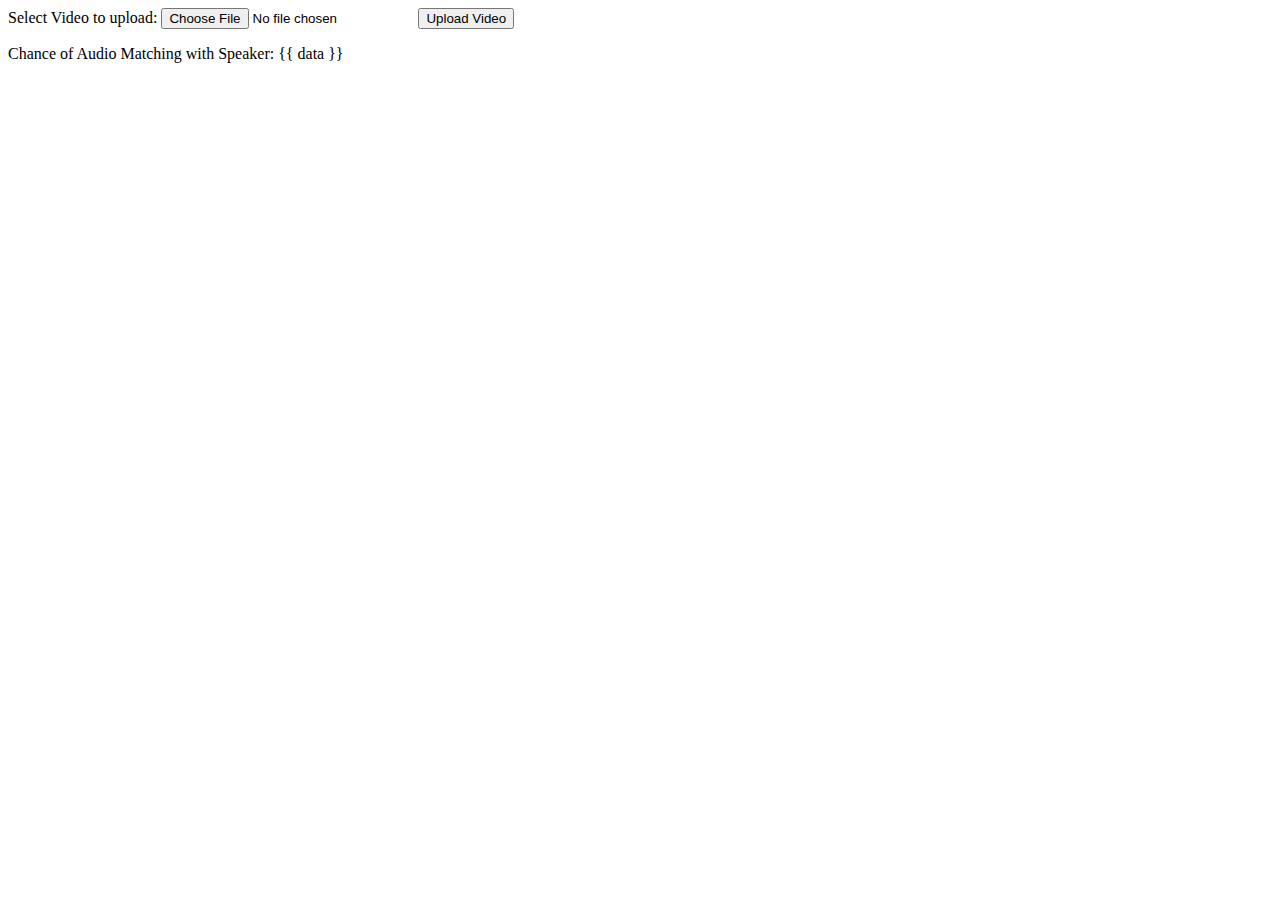
<file: templates/legacy/predict_video.html>
<!DOCTYPE html>
<html>
    <body>
    <form action="/video_results" method="post" enctype="multipart/form-data">
        Select Video to upload:
        <input type="file" name="video" id="video">
        <input type="submit" value="Upload Video" name="submit">
    </form>
    <p>Chance of Audio Matching with Speaker: {{ data }}</p>
    </body>

</html>
</file>
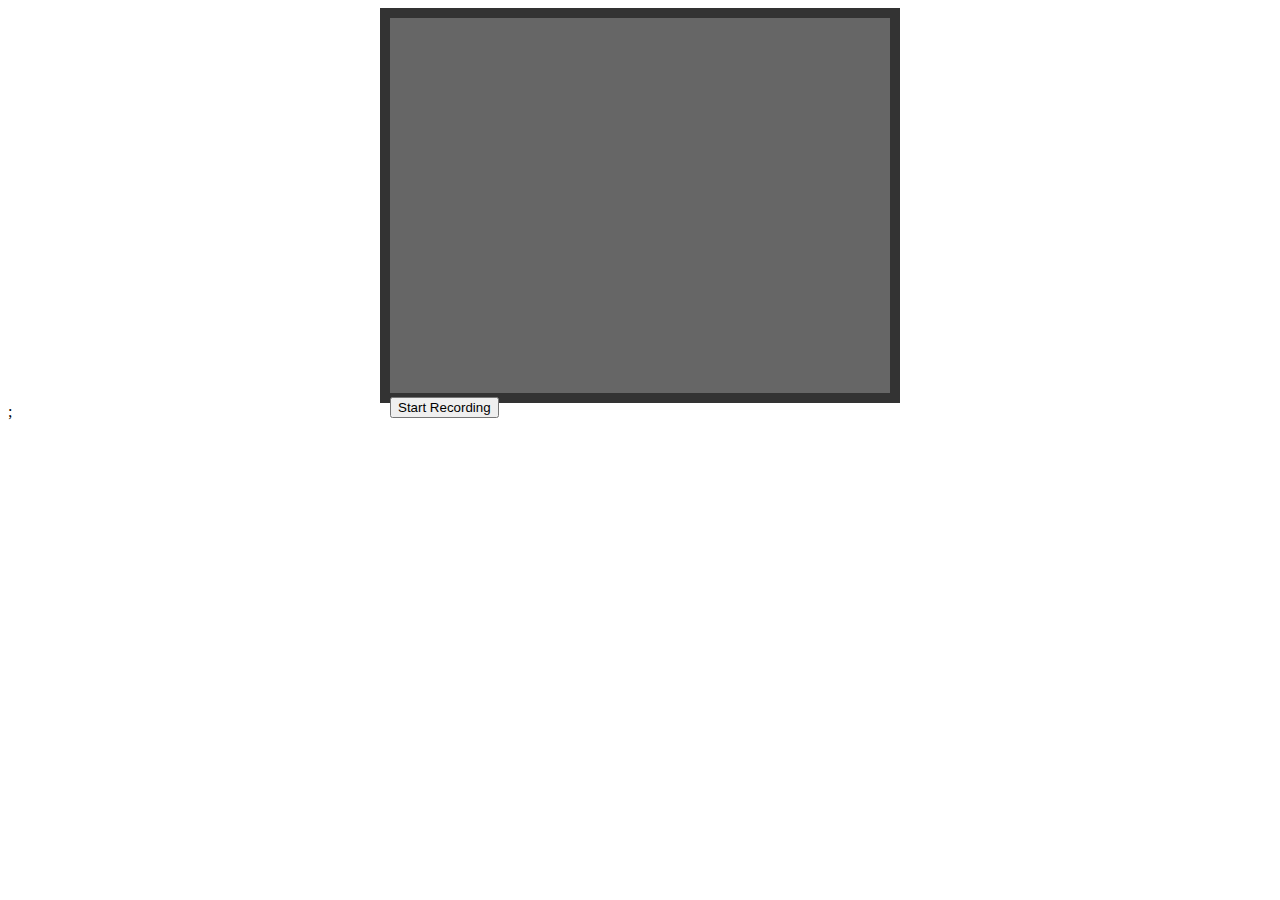
<file: templates/legacy/predict_webcam.html>
<!DOCTYPE html>
<html>
<head>
<meta charset="utf-8">
<title>Display Webcam Stream</title>
 
<style>
#container {
	margin: 0px auto;
	width: 500px;
	height: 375px;
	border: 10px #333 solid;
}
#videoElement {
	width: 500px;
	height: 375px;
	background-color: #666;
}
</style>
</head>
 
<body>
<div id="container">
	<video autoplay="true" id="videoElement">
    </video>
    <button onclick="startRecording()">Start Recording</button>
</div>
<script>
var video = document.querySelector("#videoElement");
var streamRecorder;
var webcamstream;
if (navigator.mediaDevices.getUserMedia) {
    navigator.mediaDevices.getUserMedia({ audio: true, video: true })
        .then(function (stream) {
            console.log('Stream data check::::', stream);
            video.srcObject  = stream;
            webcamstream = stream;

            var types = ["video/webm", 
             "audio/webm", 
             "video/webm\;codecs=vp8", 
             "video/webm\;codecs=daala", 
             "video/webm\;codecs=h264", 
             "audio/webm\;codecs=opus", 
             "video/mpeg",
             ];

for (var i in types) { 
  console.log( "Is " + types[i] + " supported? " + (MediaRecorder.isTypeSupported(types[i]) ? "Maybe!" : "Nope :(")); 
}

    })
    .catch(function (error) {
        console.log("Something went wrong:", error);
    });
}

function startRecording() {
    console.log('Startinmg now:', webcamstream);
    // streamRecorder = webcamstream.record();
    // setTimeout(sendStreamData, 2000);
    let recorder = new MediaRecorder(webcamstream, {
        mimeType: 'video/webm'
    });
    let data = [];
 
    recorder.ondataavailable = event => data.push(event.data);
    // recorder.ondataavailable = videoDataHandler;
    recorder.start(timeslice=128);

    console.log(recorder.state + " for " + (30000) + " seconds...");

    setTimeout(function() {
        recorder.stop();
        
        postVideoToServer(new Blob(data.splice(0, data.length)));
        //data = [];

        //recorder.start(timeslice=30000);
    }, 10000);
}

function videoDataHandler (event) {
    var blob = event.data;
    // document.getElementById(‘blob-video’).setAttribute(‘src’, window.URL.createObjectURL(blob));
};

function sendStreamData(data) {
    console.log('Final Values:', data);
    // streamRecorder = streamData.record();
    // streamRecorder.getRecordedData(postVideoToServer);
    postVideoToServer(data);
}

function postVideoToServer(videoblob) {
    // var data = {};
    // data.video = videoblob;
    // data.metadata = 'video metadata';
    // data.action = "upload_video";
    // console.log('DATA:', data);
    var formData = new FormData();
    formData.append('video', videoblob);
    fetch('http://127.0.0.1:5000/webcam_api', {
        method: 'POST',
        body: formData
    }).then(function(response) {
        console.log('Response 1:', response);
        return response.json();
    }).then(function(result) {
        console.log('Final result:', result);
    })
}
</script>
</body>
</html>;
</file>
